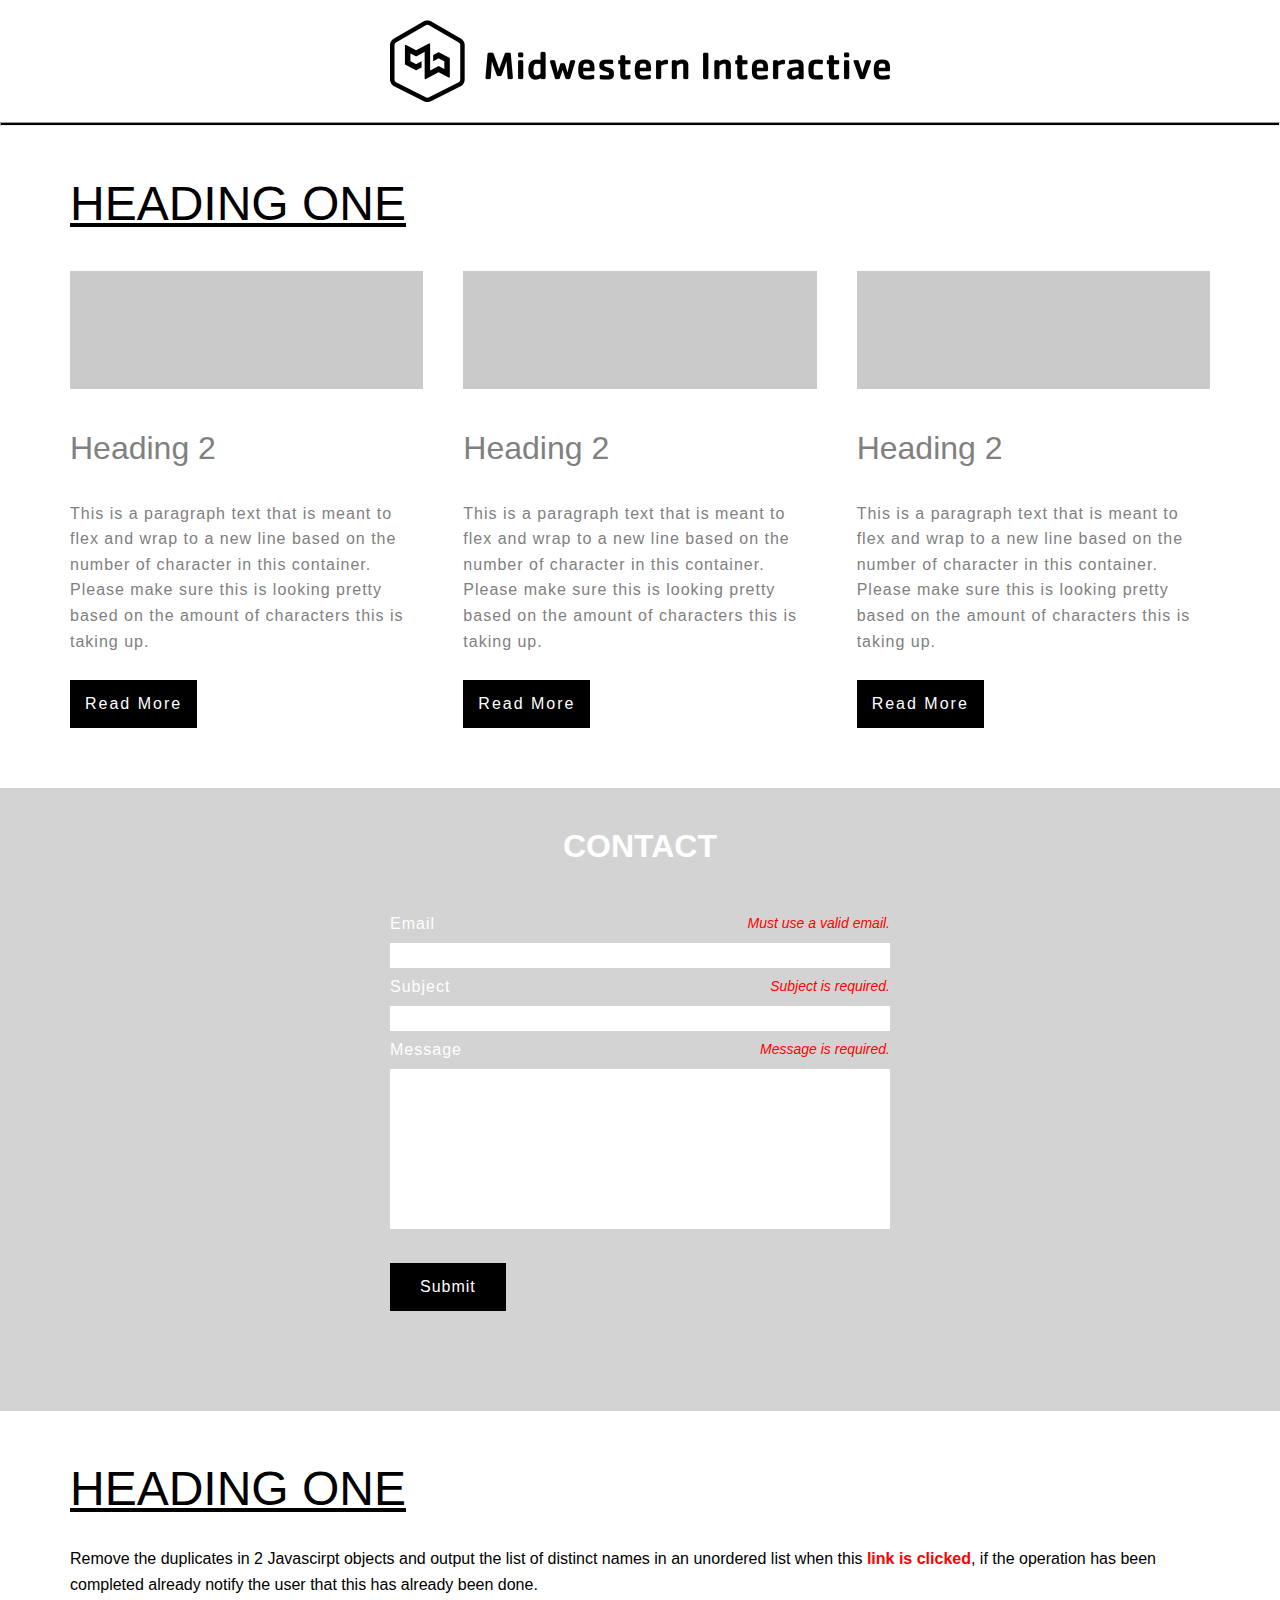
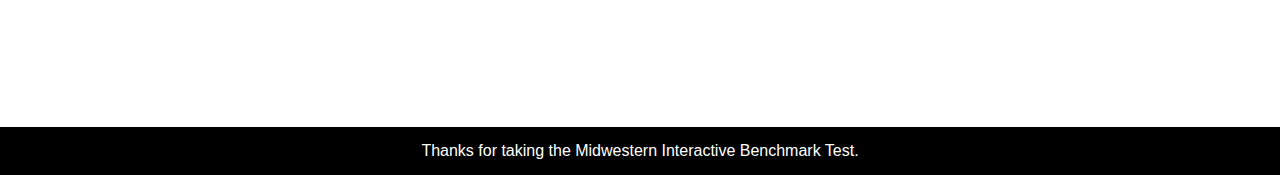
<file: index.html>
<!DOCTYPE html>
<html lang="en">
<head>
    <meta charset="utf-8">
    <title>Midwestern Interactive</title>
    <link rel="stylesheet" href="css/stylesheet.css">
    <link rel="shortcut icon" href="img/favicon.png">
</head>

<body>

    <header>
        <img src="img/mwi-logo-horizontal.png" alt="Midwestern Interactive">
    </header>

    <hr>

    <main>
        <h1><u>HEADING ONE</u></h1>
        <div class="container">
        <article>
            <img src="img/filler.png" alt="blank">
            <h2>Heading 2</h2>
            <p>This is a paragraph text that is meant to flex and wrap 
            to a new line based on the number of character in this container. 
            Please make sure this is looking pretty based on the amount of 
            characters this is taking up.</p>
            <button class="button">Read More</button>
        </article>
        <article>
            <img src="img/filler.png" alt="blank">
            <h2>Heading 2</h2>
            <p>This is a paragraph text that is meant to flex and wrap 
            to a new line based on the number of character in this container. 
            Please make sure this is looking pretty based on the amount of 
            characters this is taking up.</p>
            <button class="button">Read More</button>
        </article>
        <article>
            <img src="img/filler.png" alt="blank">
            <h2>Heading 2</h2>
            <p>This is a paragraph text that is meant to flex and wrap 
            to a new line based on the number of character in this container. 
            Please make sure this is looking pretty based on the amount of 
            characters this is taking up.</p>
            <button class="button">Read More</button>
        </article>
        </div>
    </main>

    <div class="container2">
        <h1>CONTACT</h1>
        <form action="/contact.php">
            <div class="cont2">
            <label id="left">Email</label><label id="right">Must use a valid email.</label><br>
            <input type="email" name="" id="form"><br>

            <label id="left">Subject</label><label id="right">Subject is required.</label><br>
            <input type="text" id="form"><br>

            <label id="left">Message</label><label id="right">Message is required.</label><br>
            <textarea name="" id="form" cols="50" rows="10" style="resize: none;"></textarea><br>
            <input type="submit" value="Submit" id="submit">
            </div>
        </form>
    </div>

    <div class="container3">
        <h1><u>HEADING ONE</u></h1>
        <p>Remove the duplicates in 2 Javascirpt objects and output
        the list of distinct names in an unordered list when this
        <a href="#" id="verify" onclick="clickEvent();">link is clicked</a>, if the operation has been
        completed already notify the user that this has already been done.
        </p>
    </div>
    
    <footer>
        <p>Thanks for taking the Midwestern Interactive Benchmark Test.</p>
    </footer>


<!-- This was frustrating at first, but I learned some basics to JavaScript in the process.
Hope this is close, was unsure if it needed to be a visual puzzle with <ul></ul>
or not, but it all works in the console.log on first click and then if repeated 
an alert message is displayed with "already been done" -->
<script>

    var object1 = ['Matt Johnson', 'Bart Paden', 'Ryan Doss', 'Miquel Solano'],
        object2 = ['Matt Johnson', 'Bart Paden', 'Jordan Heigle', 'Tyler Viles'];

    var combine = new Set([...object1, ...object2])

    function removeDuplicates() {
    var results = [...combine];
    console.log(results);
    }

    var count = 0;
    function verify() {
    if (count++ == 1) {
        alert("already been done");
        }
    }

    function clickEvent() {
    removeDuplicates();
    verify();
    }

</script>

</body>
</html>
</file>
<file: css/stylesheet.css>
html, body {
    margin: 0;
    height: 100%;
    width: 100%;
    font-family: Arial, Helvetica, sans-serif;
}

header {
    display: flex;
    flex-direction: row;
    justify-content: center;
    align-items: center;
    margin: 20px 0px;
}

header img {
    height: auto;
    width: 500px;
    max-width: 50%;
}

hr {
    height: 2px;
    background-color: black;
}

main {
    margin: 50px;
}

main h1 {
    margin: 40px 20px;
    font-size: 3em;
    font-weight: 500;
}

.container {
    display: flex;
    flex-direction: row;
    justify-content: center;
    align-items: center;
    height: 100%
}

article {
    padding: 0px 20px;
    line-height: 1.6;
    color: grey;
}

article img {
    width: 100%;
}

article h2 {
    font-size: 2em;
    font-weight: 500;
}

article p {
    font-size: 1em;
    letter-spacing: 1px;
}

.button {
    border: none;
    color: white;
    background-color: black;
    padding: 15px;
    letter-spacing: 2px;
    text-align: center;
    text-decoration: none;
    display: inline-block;
    font-size: 16px;
    margin: 10px 0px;
    cursor: pointer;
}

.container2 {
    display: flex;
    flex-direction: column;
    justify-content: center;
    align-items: center;
    background-color: lightgrey;
    color: white;
}

.container2 h1 {
    margin: 40px 0px;
}

form {
    display: flex;
    flex-direction: row;
    justify-content: center;
    align-content: center;
}

.cont2 {
    width: 500px;
}

#left {
    float: left;
    font-size: 16px;
    letter-spacing: 1px;
    padding: 10px 0px;
    color: white;
}

#right {
    float: right;
    font-style: italic;
    font-size: 14px;
    padding: 10px 0px;
    color: red;
}

#form {
    border: none;
    padding: 5px;
    width: 98%;
}

#submit {
    border: none;
    color: white;
    background-color: black;
    padding: 15px 30px;
    letter-spacing: 1px;
    text-align: center;
    text-decoration: none;
    display: inline-block;
    font-size: 16px;
    margin: 30px 0px 100px;
    cursor: pointer;
}

.container3 {
    display: flex;
    flex-direction: column;
    justify-content: center;
    align-items: flex-start;
    margin: 50px 70px 100px;
}

.container3 h1 {
    font-size: 3em;
    font-weight: 500;
    margin: 0;
}

.container3 p {
    line-height: 1.6;
    margin: 30px 0px;
}

#verify {
    color: red;
    font-weight: bold;
    text-decoration: none;
}

footer {
    bottom: 0;
    width: 100%;
    background-color: black;
    color: white;
    text-align: center;
}

footer p {
    margin: 0;
    padding: 15px;
}
</file>
